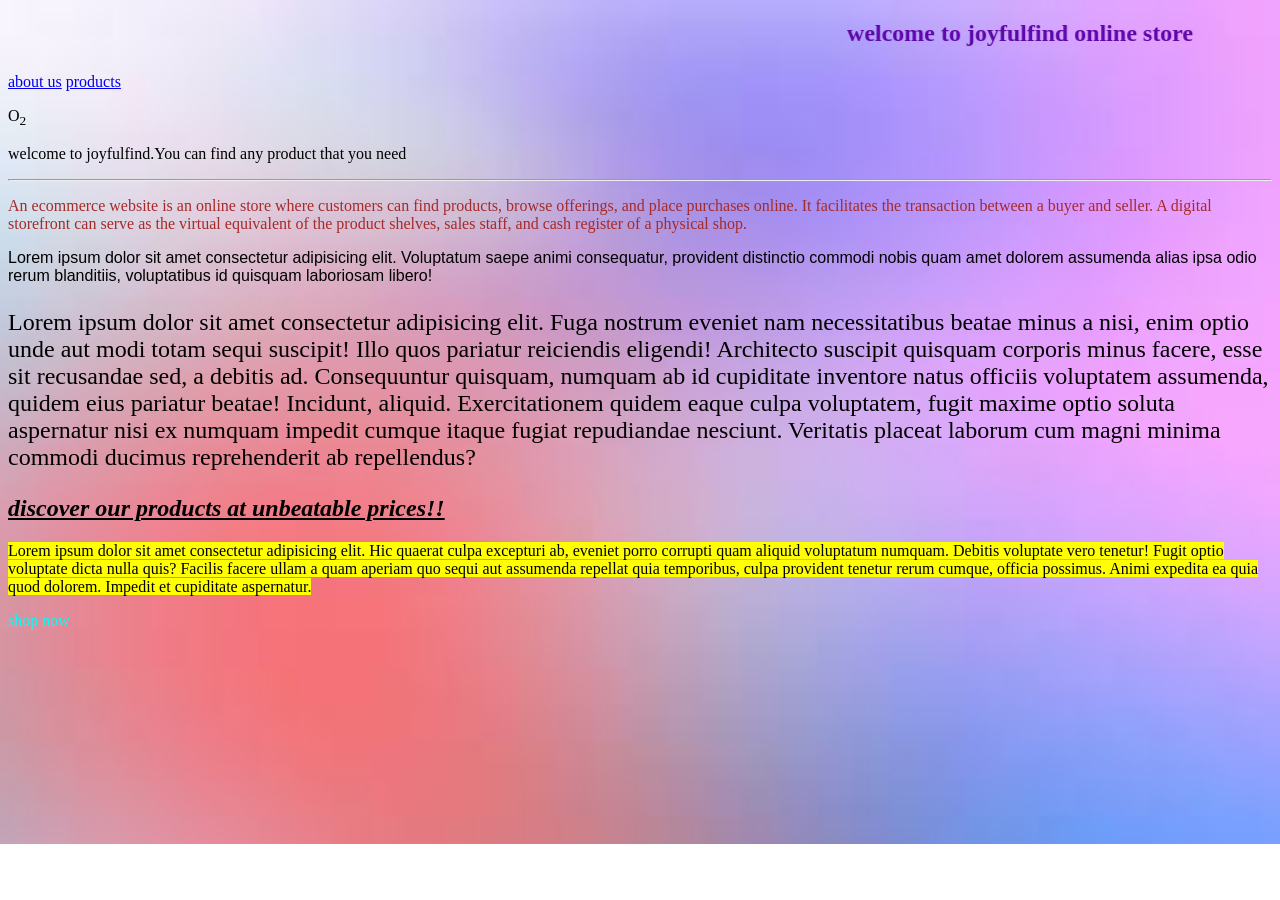
<file: index.html>
<!DOCTYPE html>
<html lang="en">
<head>
    <meta charset="UTF-8">
    <meta name="viewport" content="width=device-width, initial-scale=1.0">
    

    <!---favicon--->
    <link rel="icon" href="assets/home.png">
    <title>shopify homepage</title>

    <style>
        body{
            background-image: url(assets/bkg.png);
            background-repeat: no-repeat;
            background-size: cover;
        }

    </style>
</head>
<body >
    <h2 style="color: rgb(94, 7, 169);"><marquee behavior="alternate" direction=left>welcome to joyfulfind online store</marquee></h2>
    <a href="about.html">about us</a>
    <a href="products.html">products</a>
    <P>O<sub>2</sub></P>
    <p style="font-style: inherit;"  style="color:rgb(189, 16, 16)">welcome to joyfulfind.You can find any product that you need</p>
    <hr>
    <p style="color: brown;" style="font-style: italic;">An ecommerce website is an online store where customers can find products, browse offerings, and place purchases online. It facilitates the transaction between a buyer and seller. A digital storefront can serve as the virtual equivalent of the product shelves, sales staff, and cash register of a physical shop.</p>
    <p style="font-family: Verdana, Geneva, Tahoma, sans-serif;">Lorem ipsum dolor sit amet consectetur adipisicing elit. Voluptatum saepe animi consequatur, provident distinctio commodi nobis quam amet dolorem assumenda alias ipsa odio rerum blanditiis, voluptatibus id quisquam laboriosam libero!</p>
    <p style="font-size: x-large;">Lorem ipsum dolor sit amet consectetur adipisicing elit. Fuga nostrum eveniet nam necessitatibus beatae minus a nisi, enim optio unde aut modi totam sequi suscipit! Illo quos pariatur reiciendis eligendi!
    Architecto suscipit quisquam corporis minus facere, esse sit recusandae sed, a debitis ad. Consequuntur quisquam, numquam ab id cupiditate inventore natus officiis voluptatem assumenda, quidem eius pariatur beatae! Incidunt, aliquid.
    Exercitationem quidem eaque culpa voluptatem, fugit maxime optio soluta aspernatur nisi ex numquam impedit cumque itaque fugiat repudiandae nesciunt. Veritatis placeat laborum cum magni minima commodi ducimus reprehenderit ab repellendus?</p>
    <h2><u> <i>discover our products at unbeatable prices!!</i></u></h2>
    <p><mark>Lorem ipsum dolor sit amet consectetur adipisicing elit. Hic quaerat culpa excepturi ab, eveniet porro corrupti quam aliquid voluptatum numquam. Debitis voluptate vero tenetur! Fugit optio voluptate dicta nulla quis?
    Facilis facere ullam a quam aperiam quo sequi aut assumenda repellat quia temporibus, culpa provident tenetur rerum cumque, officia possimus. Animi expedita ea quia quod dolorem. Impedit et cupiditate aspernatur.</mark></p>
    <buttonm style="color: aqua;">shop now</button>
</body>
</html>
</file>
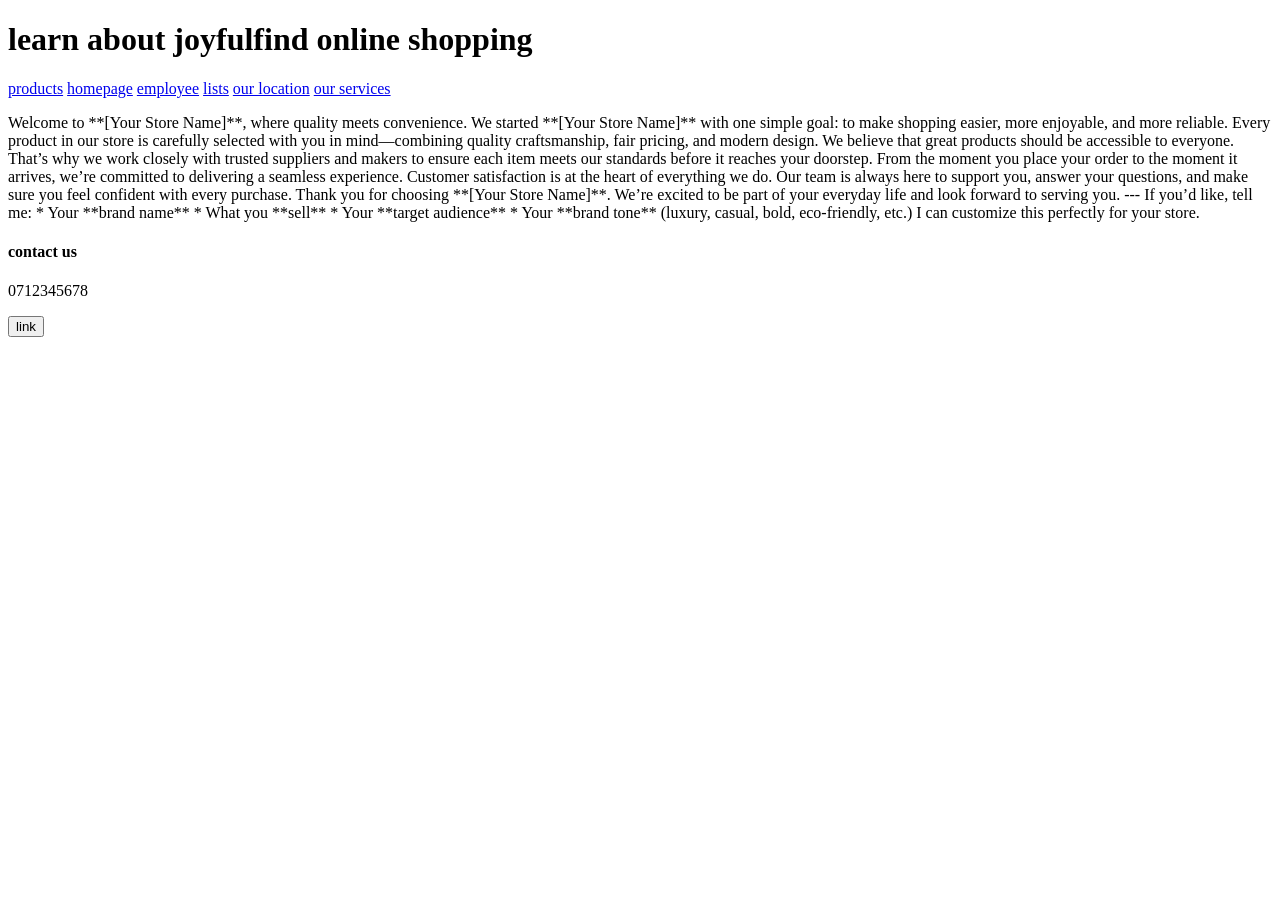
<file: about.html>
<!DOCTYPE html>
<html lang="en">
<head>
    <meta charset="UTF-8">
    <meta name="viewport" content="width=device-width, initial-scale=1.0">
    <!----favicon--->
    <link rel="icon" href="assets/about.png">
    <title>about</title>
</head>
<body>
    <h1>learn about joyfulfind online shopping</h1>
    <a href="products.html">products</a>
    <a href="index.html">homepage</a>
    <a href="employee.html">employee</a>
    <a href="lists.html">lists</a>
    <a href="location.html">our location</a>
    <a href="services.html">our services</a>
    <p>
Welcome to **[Your Store Name]**, where quality meets convenience.

We started **[Your Store Name]** with one simple goal: to make shopping easier, more enjoyable, and more reliable. Every product in our store is carefully selected with you in mind—combining quality craftsmanship, fair pricing, and modern design.

We believe that great products should be accessible to everyone. That’s why we work closely with trusted suppliers and makers to ensure each item meets our standards before it reaches your doorstep. From the moment you place your order to the moment it arrives, we’re committed to delivering a seamless experience.

Customer satisfaction is at the heart of everything we do. Our team is always here to support you, answer your questions, and make sure you feel confident with every purchase.

Thank you for choosing **[Your Store Name]**. We’re excited to be part of your everyday life and look forward to serving you.

---

If you’d like, tell me:

* Your **brand name**
* What you **sell**
* Your **target audience**
* Your **brand tone** (luxury, casual, bold, eco-friendly, etc.)

I can customize this perfectly for your store.
</p>
    <h4>contact us</h4>
    <p>0712345678</p>
    <button>link</button>
</body>
</html>
</file>
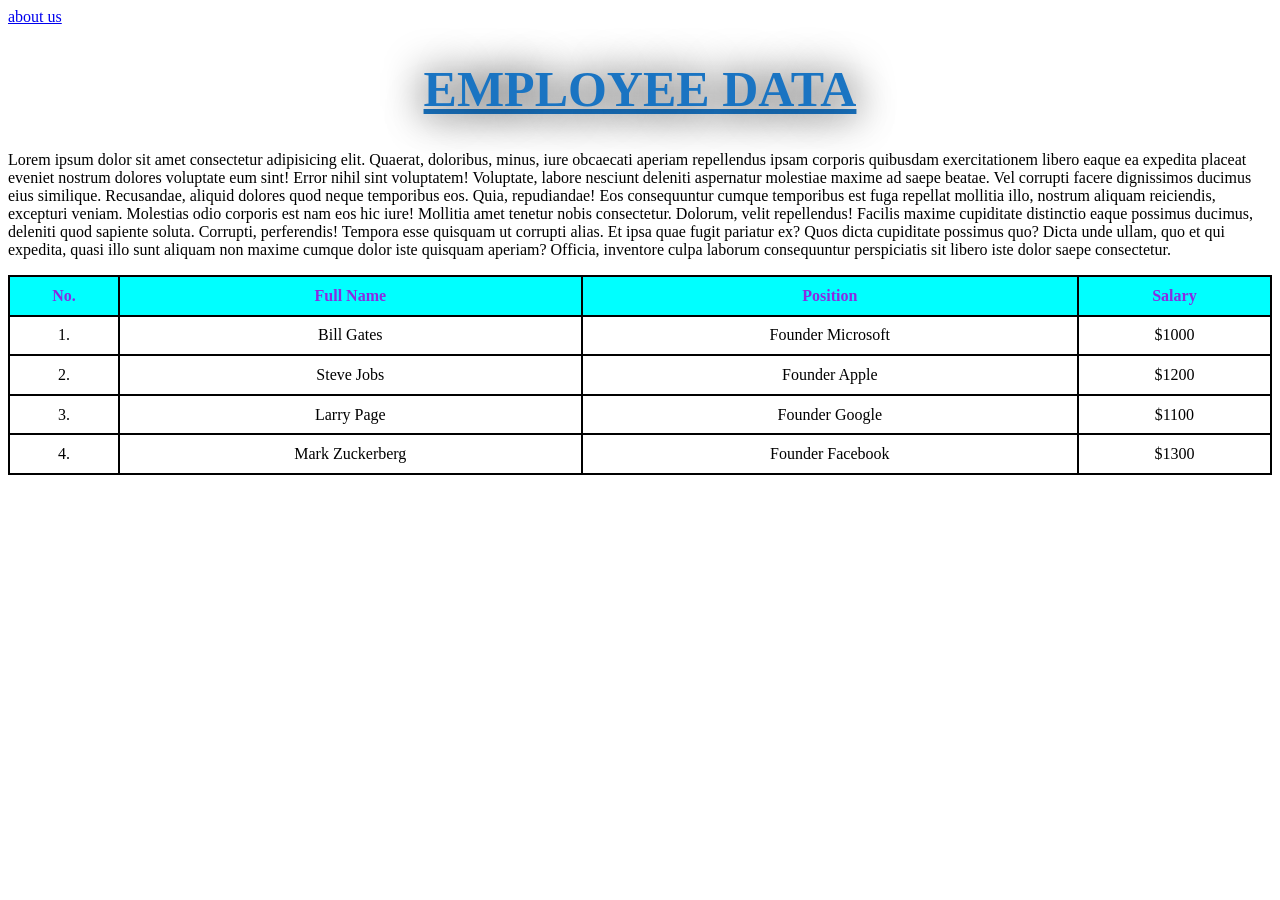
<file: employee.html>
<!DOCTYPE html>
<html lang="en">
<head>
    <meta charset="UTF-8">
    <meta name="viewport" content="width=device-width, initial-scale=1.0">
    <!----flavicon---->
    <link rel="icon" href="assets/employee.png">
    <title>employee page-joyfulfind</title>
    <style>
h1{
    text-align: center;
    color: rgb(26, 116, 194);
    font-size: 50px;
    text-shadow: 0 0 40px rgb(1, 0, 0);
}
table,td,th{
    border: 2px solid black;
    border-collapse:collapse ;
}
table{
width: 100%;
height: 200px; ;
}
td{
    text-align: center;
}


    </style>
</head>
<body>
    <a href="about.html">about us</a>
    <h1><U>EMPLOYEE DATA</U></h1>
    <p>Lorem ipsum dolor sit amet consectetur adipisicing elit. Quaerat, doloribus, minus, iure obcaecati aperiam repellendus ipsam corporis quibusdam exercitationem libero eaque ea expedita placeat eveniet nostrum dolores voluptate eum sint!
    Error nihil sint voluptatem! Voluptate, labore nesciunt deleniti aspernatur molestiae maxime ad saepe beatae. Vel corrupti facere dignissimos ducimus eius similique. Recusandae, aliquid dolores quod neque temporibus eos. Quia, repudiandae!
    Eos consequuntur cumque temporibus est fuga repellat mollitia illo, nostrum aliquam reiciendis, excepturi veniam. Molestias odio corporis est nam eos hic iure! Mollitia amet tenetur nobis consectetur. Dolorum, velit repellendus!
    Facilis maxime cupiditate distinctio eaque possimus ducimus, deleniti quod sapiente soluta. Corrupti, perferendis! Tempora esse quisquam ut corrupti alias. Et ipsa quae fugit pariatur ex? Quos dicta cupiditate possimus quo?
    Dicta unde ullam, quo et qui expedita, quasi illo sunt aliquam non maxime cumque dolor iste quisquam aperiam? Officia, inventore culpa laborum consequuntur perspiciatis sit libero iste dolor saepe consectetur.</p>

    <table>
        <tr style="background-color: aqua;color: blueviolet;">
            <th>No.</th>
            <th>Full Name</th>
            <th>Position</th>
            <th>Salary</th>
        </tr>
        <tr>
            <td>1.</td>
            <td>Bill Gates</td>
            <td>Founder Microsoft</td>
            <td>$1000</td>
        </tr>
        <tr>
            <td>2.</td>
            <td>Steve Jobs</td>
            <td>Founder Apple</td>
            <td>$1200</td>
        </tr>
        <tr>
            <td>3.</td>
            <td>Larry Page</td>
            <td>Founder Google</td>
            <td>$1100</td>
        </tr>
        <tr>
            <td>4.</td>
            <td>Mark Zuckerberg</td>
            <td>Founder Facebook</td>
            <td>$1300</td>
        </tr>




    </table>
</body>
</html>
</file>
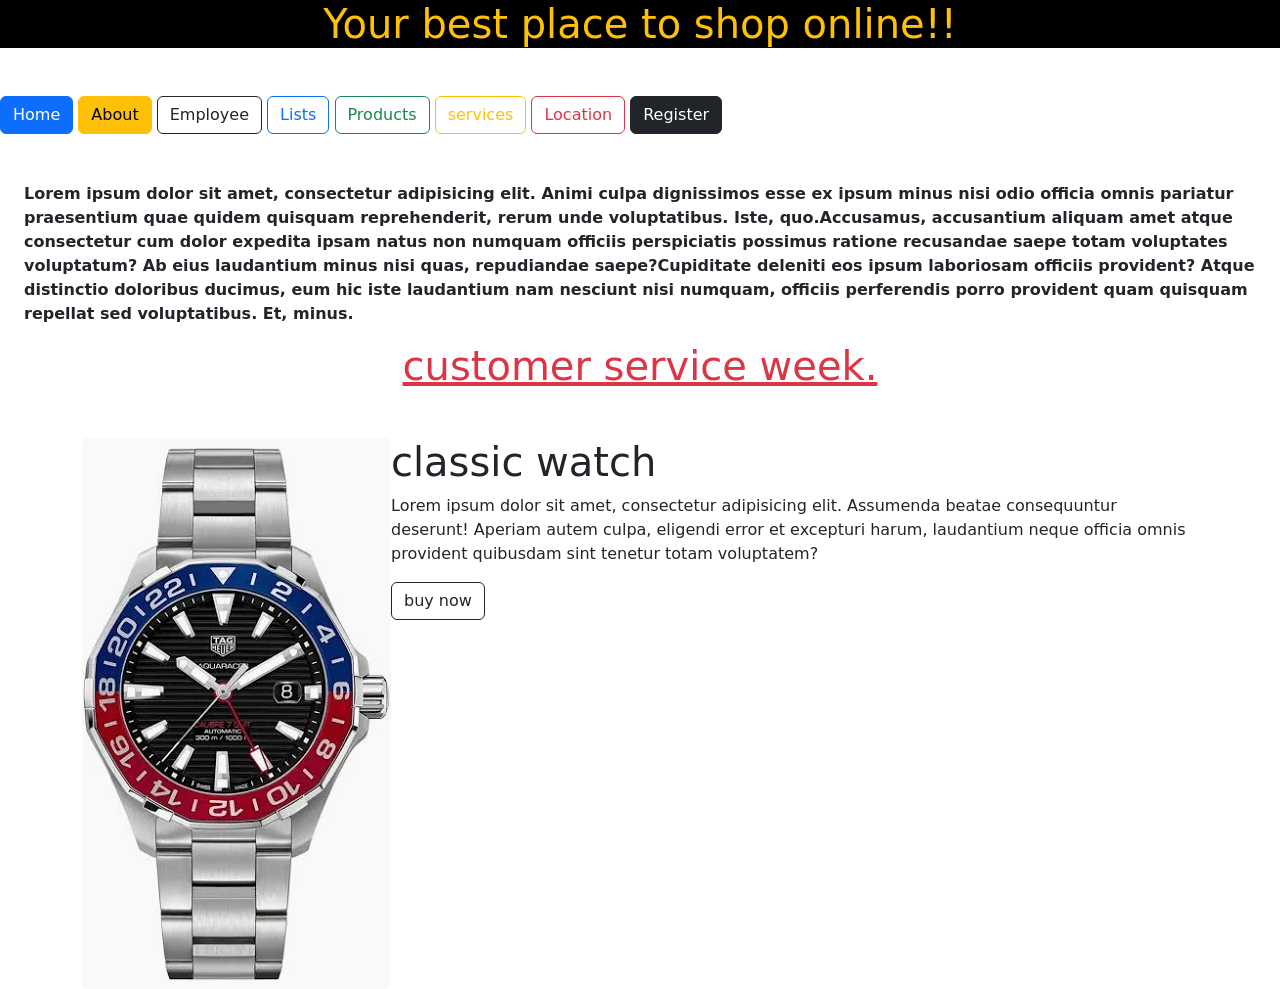
<file: info.html>
<!DOCTYPE html>
<html lang="en">
<head>
    <meta charset="UTF-8">
    <title>information page</title>
    <link rel="icon" href="assets/home.png">
    <link rel="stylesheet" href="bootstrap/css/bootstrap.min.css">
    <script src="bootstrap/js/bootstrap.min.js"></script>
</head>
<body>
<h1 class="text-warning bg-black text-center mb-5">Your best place to shop online!!</h1>
<button class="btn btn-primary">Home</button>
<button class="btn btn-warning">About</button>
<button class="btn btn-outline-dark">Employee</button>
<button class="btn btn-outline-primary">Lists</button>
<button class="btn btn-outline-success">Products</button>
<button class="btn btn-outline-warning">services</button>
<button class="btn btn-outline-danger">Location</button>
<button class="btn btn-dark">Register</button>

<p class="fw-bold mt-5 ms-4 me-3"><span>Lorem ipsum dolor sit amet, consectetur adipisicing elit. Animi culpa dignissimos esse ex ipsum minus nisi odio officia omnis pariatur praesentium quae quidem quisquam reprehenderit, rerum unde voluptatibus. Iste, quo.</span><span>Accusamus, accusantium aliquam amet atque consectetur cum dolor expedita ipsam natus non numquam officiis perspiciatis possimus ratione recusandae saepe totam voluptates voluptatum? Ab eius laudantium minus nisi quas, repudiandae saepe?</span><span>Cupiditate deleniti eos ipsum laboriosam officiis provident? Atque distinctio doloribus ducimus, eum hic iste laudantium nam nesciunt nisi numquam, officiis perferendis porro provident quam quisquam repellat sed voluptatibus. Et, minus.</span></p>

<h1 class="text-center text-danger text-decoration-underline">customer service week.</h1>

<div class="d-flex mt-5 container">
    <div>
    <img src="assets/shopping%20(1).webp" class="rounded">
    </div>
    <div>
        <h1>classic watch</h1>
        <p>Lorem ipsum dolor sit amet, consectetur adipisicing elit. Assumenda beatae consequuntur deserunt! Aperiam autem culpa, eligendi error et excepturi harum, laudantium neque officia omnis provident quibusdam sint tenetur totam voluptatem?</p>
        <button class="btn btn-outline-dark">buy now</button>
    </div>

</div>

</body>
</html>
</file>
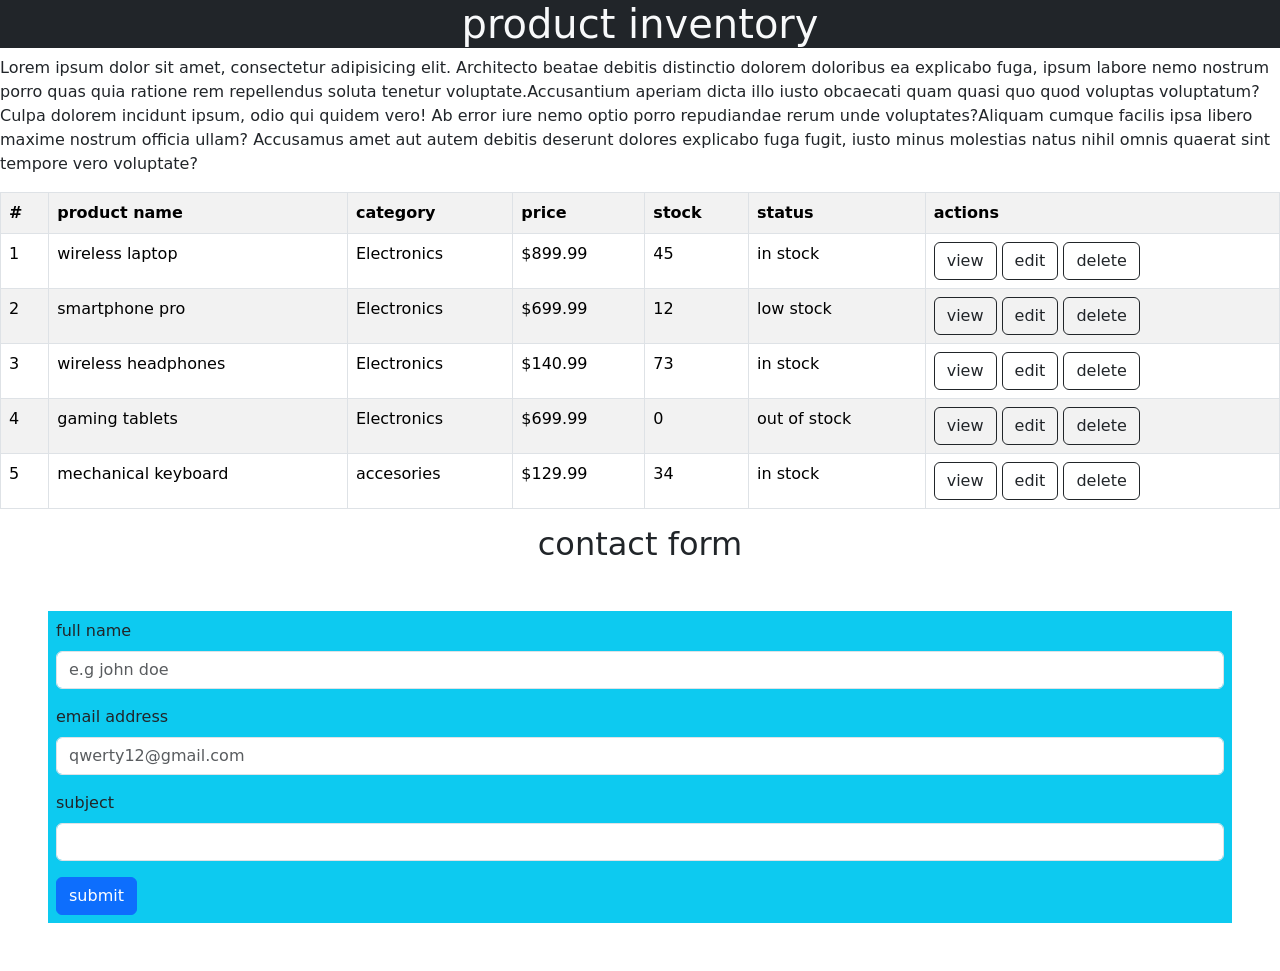
<file: inventory.html>
<!doctype html>
<html lang="en">
<head>
    <meta charset="UTF-8">
    <meta name="viewport"
          content="width=device-width, user-scalable=no, initial-scale=1.0, maximum-scale=1.0, minimum-scale=1.0">
    <meta http-equiv="X-UA-Compatible" content="ie=edge">
    <title>products inventory</title>
    <link rel="stylesheet" href="bootstrap/css/bootstrap.min.css">
    <script src="bootstrap/js/bootstrap.min.js"></script>
</head>
<body>
<h1 class="bg-dark text-center text-light">product inventory</h1>
<p><span>Lorem ipsum dolor sit amet, consectetur adipisicing elit. Architecto beatae debitis distinctio dolorem doloribus ea explicabo fuga, ipsum labore nemo nostrum porro quas quia ratione rem repellendus soluta tenetur voluptate.</span><span>Accusantium aperiam dicta illo iusto obcaecati quam quasi quo quod voluptas voluptatum? Culpa dolorem incidunt ipsum, odio qui quidem vero! Ab error iure nemo optio porro repudiandae rerum unde voluptates?</span><span>Aliquam cumque facilis ipsa libero maxime nostrum officia ullam? Accusamus amet aut autem debitis deserunt dolores explicabo fuga fugit, iusto minus molestias natus nihil omnis quaerat sint tempore vero voluptate?</span></p>
<!----table---->
<table class="table table-bordered table-hover table-striped ">
    <tr>
        <th>#</th>
        <th>product name</th>
        <th>category</th>
        <th>price</th>
        <th>stock</th>
        <th>status</th>
        <th>actions</th>
    </tr>
    <tr>
        <td>1</td>
        <td>wireless laptop</td>
        <td>Electronics</td>
        <td>$899.99</td>
        <td>45</td>
        <td>in stock</td>
        <td>
            <a href="" class="btn btn-outline-dark">view</a>
            <a href="" class="btn btn-outline-dark">edit</a>
            <a href="" class="btn btn-outline-dark">delete</a>
        </td>
    </tr>
     <tr>
        <td>2</td>
        <td>smartphone pro</td>
        <td>Electronics</td>
        <td>$699.99</td>
        <td>12</td>
        <td>low stock</td>
        <td>
            <a href="" class="btn btn-outline-dark">view</a>
            <a href="" class="btn btn-outline-dark">edit</a>
            <a href="" class="btn btn-outline-dark">delete</a>
        </td>
    </tr>
     <tr>
        <td>3</td>
        <td>wireless headphones</td>
        <td>Electronics</td>
        <td>$140.99</td>
        <td>73</td>
        <td>in stock</td>
        <td>
            <a href="" class="btn btn-outline-dark">view</a>
            <a href="" class="btn btn-outline-dark">edit</a>
            <a href="" class="btn btn-outline-dark">delete</a>
        </td>
    </tr>
     <tr>
        <td>4</td>
        <td>gaming tablets</td>
        <td>Electronics</td>
        <td>$699.99</td>
        <td>0</td>
        <td>out of stock</td>
        <td>
            <a href="" class="btn btn-outline-dark">view</a>
            <a href="" class="btn btn-outline-dark">edit</a>
            <a href="" class="btn btn-outline-dark">delete</a>
        </td>
    </tr>
     <tr>
        <td>5</td>
        <td>mechanical keyboard</td>
        <td>accesories</td>
        <td>$129.99</td>
        <td>34</td>
        <td>in stock</td>
        <td>
            <a href="" class="btn btn-outline-dark">view</a>
            <a href="" class="btn btn-outline-dark">edit</a>
            <a href="" class="btn btn-outline-dark">delete</a>
        </td>
    </tr>
</table>


<!----contact--->
<h2 class="text-center">contact form</h2>

<form action="" class="m-5 bg-info p-2">

    <div class="mb-3">
        <label for="fname" class="form-label">full name</label>
        <input type="text" class="form-control" id="fname" placeholder="e.g john doe">

    </div>
     <div class="mb-3">
        <label for="email" class="form-label">email address</label>
        <input type="email" class="form-control" id="email" placeholder="qwerty12@gmail.com">

    </div>
     <div class="mb-3">
        <label for="subject" class="form-label">subject</label>
        <input type="text" class="form-control" id="subject">

    </div>
    <button class="btn btn-primary">submit</button>

</form>
</body>
</html>
</file>
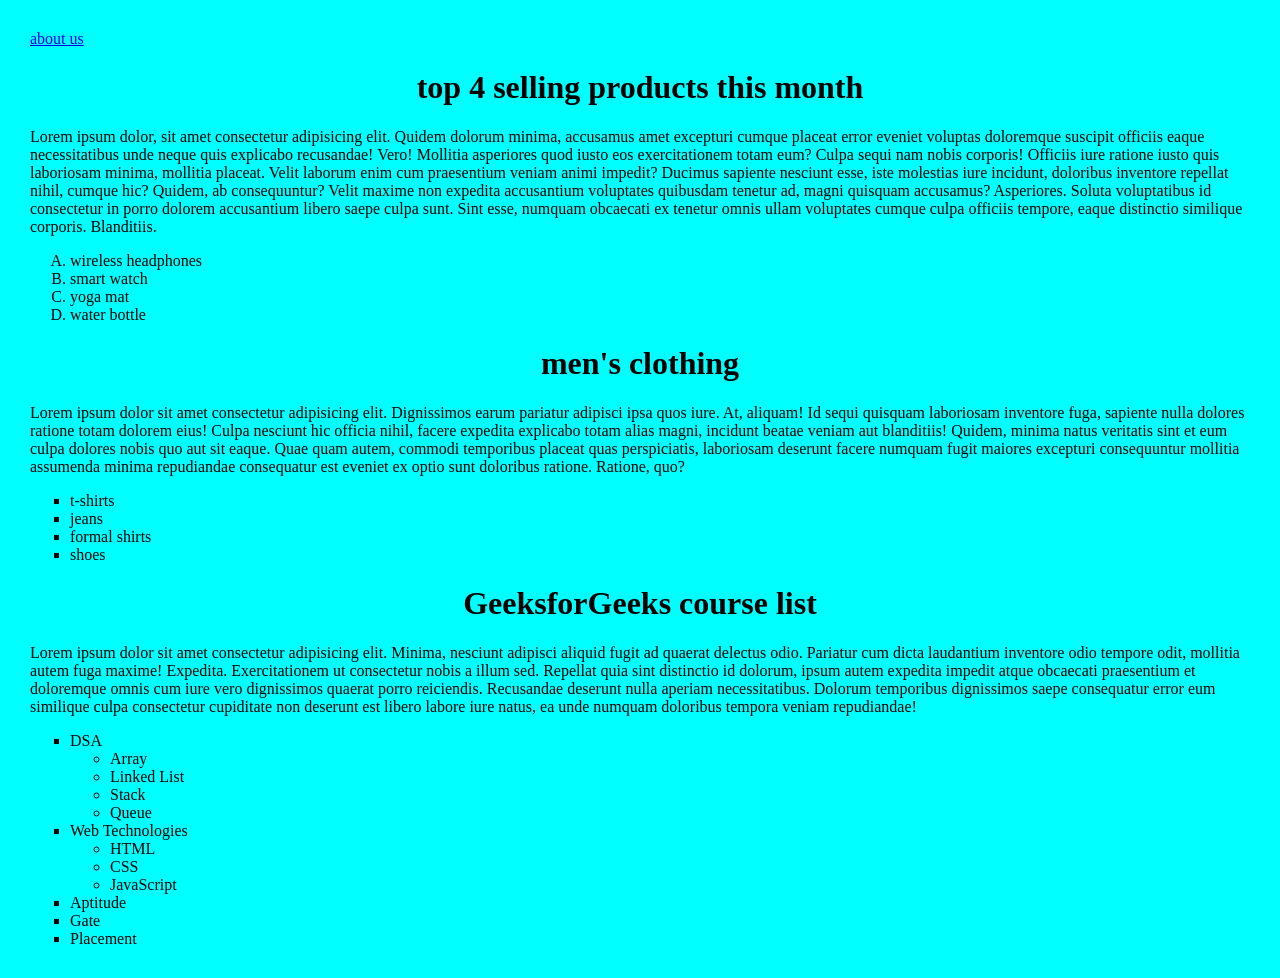
<file: lists.html>
<!DOCTYPE html>
<html lang="en">
<head>
    <meta charset="UTF-8">
    <meta name="viewport" content="width=device-width, initial-scale=1.0">
    <link rel="icon" href="assets/4394562.png">
    <title>lists Page</title>
    <link rel="stylesheet" href="css/lists.css">
</head>
<body>
    <a href="about.html">about us</a>
<!----ordered lists--->
<h1>top 4 selling products this month</h1>
<p>Lorem ipsum dolor, sit amet consectetur adipisicing elit. Quidem dolorum minima, accusamus amet excepturi cumque placeat error eveniet voluptas doloremque suscipit officiis eaque necessitatibus unde neque quis explicabo recusandae! Vero!
Mollitia asperiores quod iusto eos exercitationem totam eum? Culpa sequi nam nobis corporis! Officiis iure ratione iusto quis laboriosam minima, mollitia placeat. Velit laborum enim cum praesentium veniam animi impedit?
Ducimus sapiente nesciunt esse, iste molestias iure incidunt, doloribus inventore repellat nihil, cumque hic? Quidem, ab consequuntur? Velit maxime non expedita accusantium voluptates quibusdam tenetur ad, magni quisquam accusamus? Asperiores.
Soluta voluptatibus id consectetur in porro dolorem accusantium libero saepe culpa sunt. Sint esse, numquam obcaecati ex tenetur omnis ullam voluptates cumque culpa officiis tempore, eaque distinctio similique corporis. Blanditiis.</p>
<ol type="A">
<li>wireless headphones</li>
<li>smart watch</li>
<li>yoga mat</li>
<li>water bottle</li>
</ol>
<!-----unordered lists-->
<h1>men's clothing</h1>
<p>Lorem ipsum dolor sit amet consectetur adipisicing elit. Dignissimos earum pariatur adipisci ipsa quos iure. At, aliquam! Id sequi quisquam laboriosam inventore fuga, sapiente nulla dolores ratione totam dolorem eius!
Culpa nesciunt hic officia nihil, facere expedita explicabo totam alias magni, incidunt beatae veniam aut blanditiis! Quidem, minima natus veritatis sint et eum culpa dolores nobis quo aut sit eaque.
Quae quam autem, commodi temporibus placeat quas perspiciatis, laboriosam deserunt facere numquam fugit maiores excepturi consequuntur mollitia assumenda minima repudiandae consequatur est eveniet ex optio sunt doloribus ratione. Ratione, quo?</p>

<ul style="list-style-type: square;">
    <li>t-shirts</li>
    <li>jeans</li>
    <li>formal shirts</li>
    <li>shoes</li>
</ul>
<!----nested list-->
<h1>GeeksforGeeks course list</h1>
<p>Lorem ipsum dolor sit amet consectetur adipisicing elit. Minima, nesciunt adipisci aliquid fugit ad quaerat delectus odio. Pariatur cum dicta laudantium inventore odio tempore odit, mollitia autem fuga maxime! Expedita.
Exercitationem ut consectetur nobis a illum sed. Repellat quia sint distinctio id dolorum, ipsum autem expedita impedit atque obcaecati praesentium et doloremque omnis cum iure vero dignissimos quaerat porro reiciendis.
Recusandae deserunt nulla aperiam necessitatibus. Dolorum temporibus dignissimos saepe consequatur error eum similique culpa consectetur cupiditate non deserunt est libero labore iure natus, ea unde numquam doloribus tempora veniam repudiandae!</p>
<ul style="list-style-type: square;">
<li>DSA 
    <ul>
        <li>Array</li>
        <li>Linked List</li>
        <li>Stack</li>
        <li>Queue</li>
    </ul>
</li>
<li>Web Technologies 
    <ul>
        <li>HTML</li>
        <li>CSS</li>
        <li>JavaScript</li>
    </ul>

</li>
<li>Aptitude</li>
<li>Gate</li>
<li>Placement</li>
</ul>


    
</body>
</html>
</file>
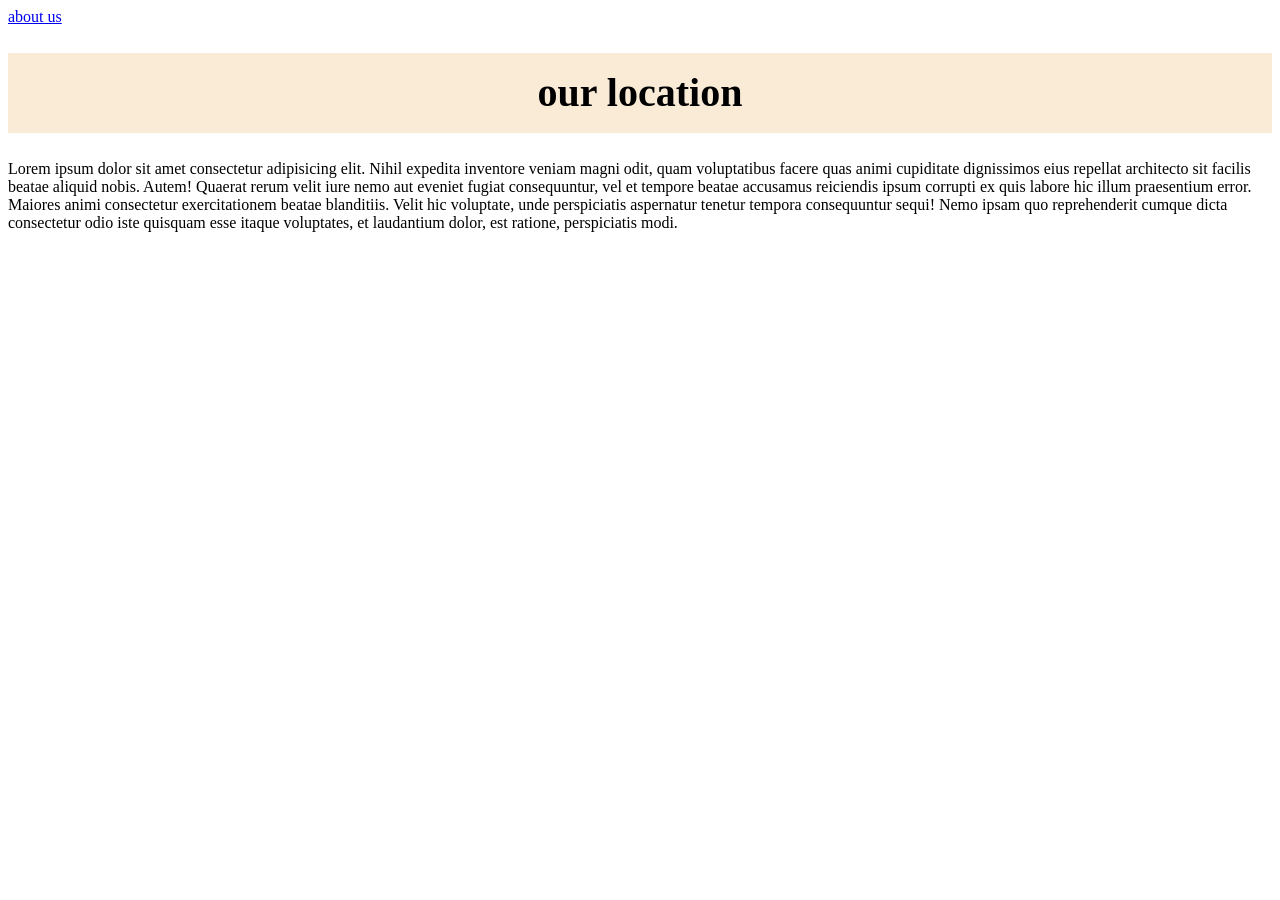
<file: location.html>
<!DOCTYPE html>
<html lang="en">
<head>
    <meta charset="UTF-8">
    <meta name="viewport" content="width=device-width, initial-scale=1.0">
    <title>location page-joyfulfind</title>
    <link rel="icon" href="assets/location.png">

    <style>
        h1{
             text-align: center;
             background-color: antiquewhite;
             color: black;
             line-height: 80px;
             font-size: 40px;

        }



    </style>
</head>
<body>
    <a href="about.html">about us</a>
    <h1>our location</h1>
    <p>Lorem ipsum dolor sit amet consectetur adipisicing elit. Nihil expedita inventore veniam magni odit, quam voluptatibus facere quas animi cupiditate dignissimos eius repellat architecto sit facilis beatae aliquid nobis. Autem!
    Quaerat rerum velit iure nemo aut eveniet fugiat consequuntur, vel et tempore beatae accusamus reiciendis ipsum corrupti ex quis labore hic illum praesentium error. Maiores animi consectetur exercitationem beatae blanditiis.
    Velit hic voluptate, unde perspiciatis aspernatur tenetur tempora consequuntur sequi! Nemo ipsam quo reprehenderit cumque dicta consectetur odio iste quisquam esse itaque voluptates, et laudantium dolor, est ratione, perspiciatis modi.</p>
    <iframe src="https://www.google.com/maps/embed?pb=!1m18!1m12!1m3!1d4607.340435040388!2d36.7979759806835!3d-1.2646398457420664!2m3!1f0!2f0!3f0!3m2!1i1024!2i768!4f13.1!3m3!1m2!1s0x182f1791a3266197%3A0x1b878049a1937f81!2sKipro%20Centre!5e0!3m2!1ssw!2ske!4v1768458138952!5m2!1ssw!2ske" width="100%" height="450" style="border:0;" allowfullscreen="" loading="lazy" referrerpolicy="no-referrer-when-downgrade"></iframe>
</body>
</html>
</file>
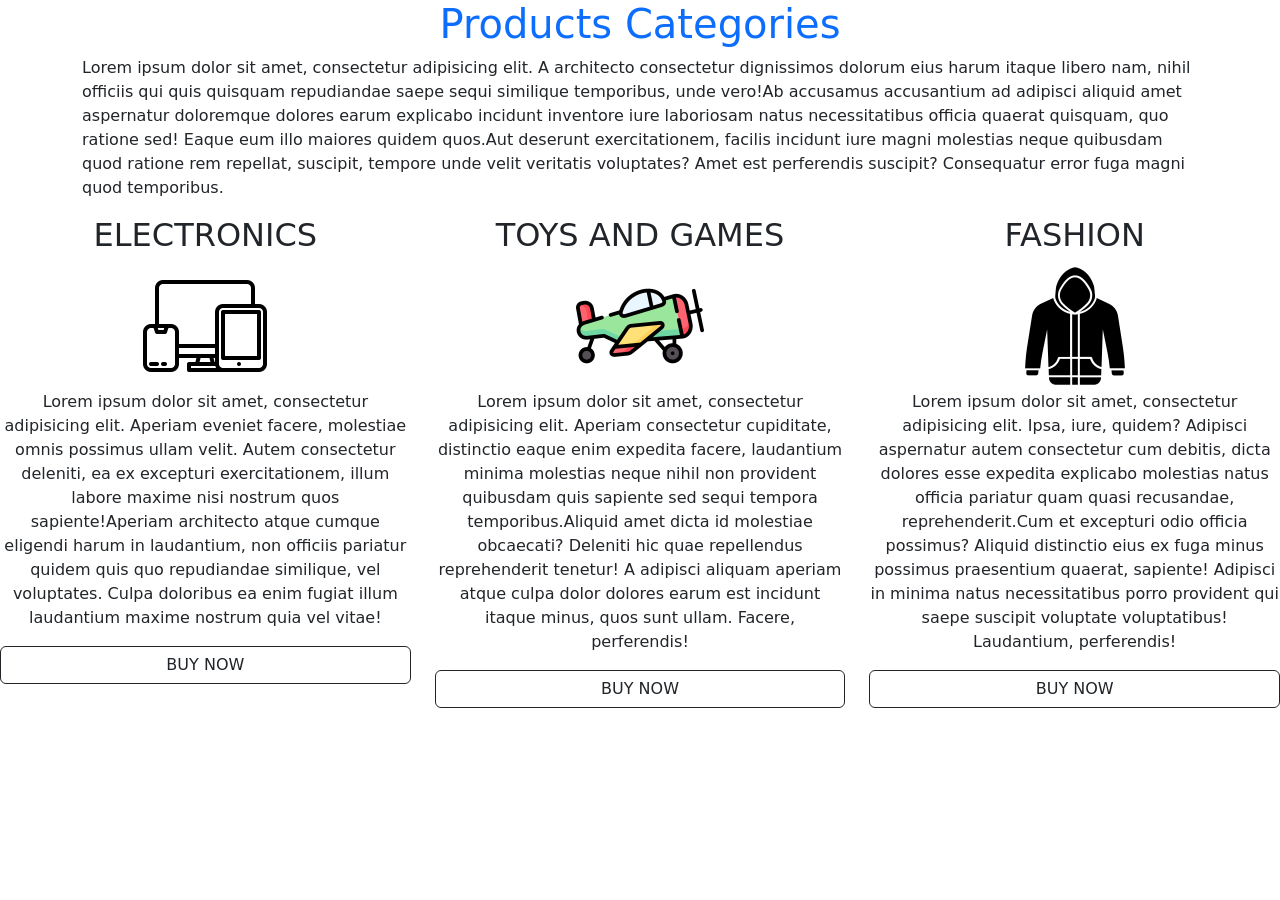
<file: others.html>
<!doctype html>
<html lang="en">
<head>
    <meta charset="UTF-8">
    <meta name="viewport"
          content="width=device-width, user-scalable=no, initial-scale=1.0, maximum-scale=1.0, minimum-scale=1.0">
    <meta http-equiv="X-UA-Compatible" content="ie=edge">
    <title>others</title>
    <link rel="stylesheet" href="bootstrap/css/bootstrap.min.css">
    <script src="bootstrap/js/bootstrap.min.js"></script>
</head>
<body>
<h1 class="text-center text-primary">Products Categories</h1>
<p class="container"><span>Lorem ipsum dolor sit amet, consectetur adipisicing elit. A architecto consectetur dignissimos dolorum eius harum itaque libero nam, nihil officiis qui quis quisquam repudiandae saepe sequi similique temporibus, unde vero!</span><span>Ab accusamus accusantium ad adipisci aliquid amet aspernatur doloremque dolores earum explicabo incidunt inventore iure laboriosam natus necessitatibus officia quaerat quisquam, quo ratione sed! Eaque eum illo maiores quidem quos.</span><span>Aut deserunt exercitationem, facilis incidunt iure magni molestias neque quibusdam quod ratione rem repellat, suscipit, tempore unde velit veritatis voluptates? Amet est perferendis suscipit? Consequatur error fuga magni quod temporibus.</span></p>
<!----bootstrap grid system-->
<div class="row">
    <div class="col text-center">
    <h2>ELECTRONICS</h2>
        <img src="assets/electronics.png" alt="">
        <p><span>Lorem ipsum dolor sit amet, consectetur adipisicing elit. Aperiam eveniet facere, molestiae omnis possimus ullam velit. Autem consectetur deleniti, ea ex excepturi exercitationem, illum labore maxime nisi nostrum quos sapiente!</span><span>Aperiam architecto atque cumque eligendi harum in laudantium, non officiis pariatur quidem quis quo repudiandae similique, vel voluptates. Culpa doloribus ea enim fugiat illum laudantium maxime nostrum quia vel vitae!</span></p>
        <a href="products.html " class="btn btn-outline-dark w-100"> BUY NOW</a>
    </div>
    <div class="col text-center">
        <h2>TOYS AND GAMES</h2>
        <img src="assets/toys%20and%20games.png" alt="">
        <p><span>Lorem ipsum dolor sit amet, consectetur adipisicing elit. Aperiam consectetur cupiditate, distinctio eaque enim expedita facere, laudantium minima molestias neque nihil non provident quibusdam quis sapiente sed sequi tempora temporibus.</span><span>Aliquid amet dicta id molestiae obcaecati? Deleniti hic quae repellendus reprehenderit tenetur! A adipisci aliquam aperiam atque culpa dolor dolores earum est incidunt itaque minus, quos sunt ullam. Facere, perferendis!</span></p>
        <a href="products.html" class="btn btn-outline-dark w-100">BUY NOW</a>
    </div>
    <div class="col text-center">
        <h2>FASHION</h2>
        <img src="assets/fashion.png" alt="">
        <p><span>Lorem ipsum dolor sit amet, consectetur adipisicing elit. Ipsa, iure, quidem? Adipisci aspernatur autem consectetur cum debitis, dicta dolores esse expedita explicabo molestias natus officia pariatur quam quasi recusandae, reprehenderit.</span><span>Cum et excepturi odio officia possimus? Aliquid distinctio eius ex fuga minus possimus praesentium quaerat, sapiente! Adipisci in minima natus necessitatibus porro provident qui saepe suscipit voluptate voluptatibus! Laudantium, perferendis!</span></p>
        <a href="products.html" class="btn btn-outline-dark w-100">BUY NOW</a>
    </div>



</div>
</body>
</html>
</file>
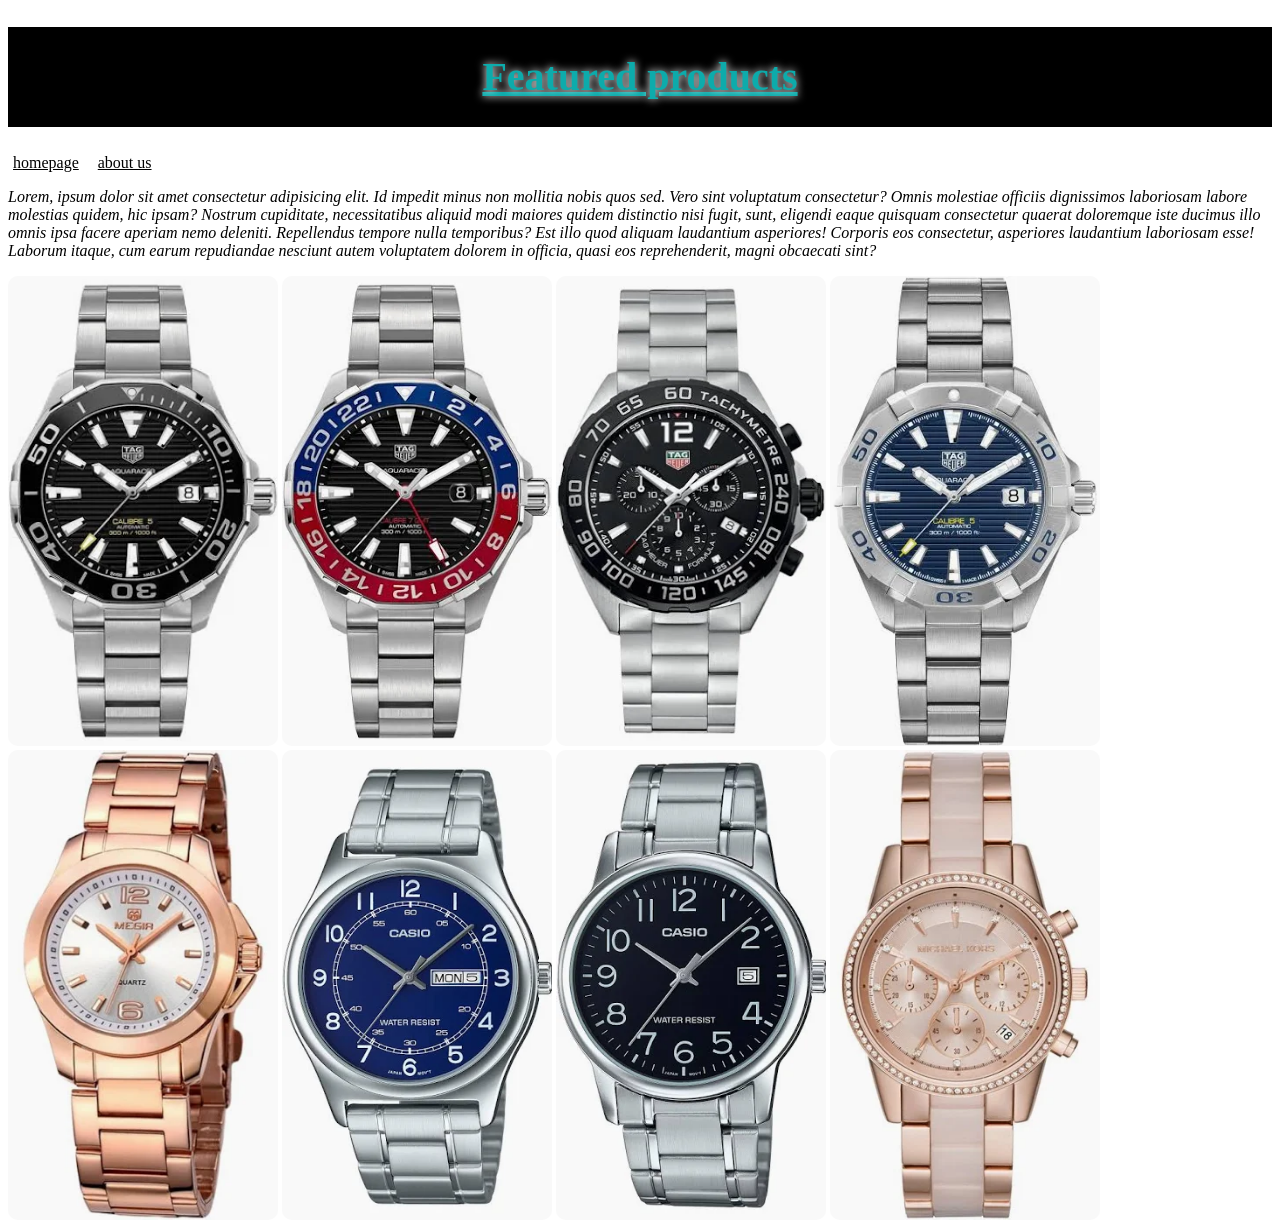
<file: products.html>
<!DOCTYPE html>
<html lang="en">
<head>
    <meta charset="UTF-8">
    <meta name="viewport" content="width=device-width, initial-scale=1.0">


    <!---favicon--->
    <link rel="icon" href="assets/product.png">
    <title>product page-joyfulfind</title>
    <link rel="stylesheet" href="css/products.css">
</head>
<body>
    <h1><u>Featured products</u></h1>
    <a href="index.html" target="_self">homepage</a>
    <a href="about.html" target="_self">about us</a>
    <p>Lorem, ipsum dolor sit amet consectetur adipisicing elit. Id impedit minus non mollitia nobis quos sed. Vero sint voluptatum consectetur? Omnis molestiae officiis dignissimos laboriosam labore molestias quidem, hic ipsam?
    Nostrum cupiditate, necessitatibus aliquid modi maiores quidem distinctio nisi fugit, sunt, eligendi eaque quisquam consectetur quaerat doloremque iste ducimus illo omnis ipsa facere aperiam nemo deleniti. Repellendus tempore nulla temporibus?
    Est illo quod aliquam laudantium asperiores! Corporis eos consectetur, asperiores laudantium laboriosam esse! Laborum itaque, cum earum repudiandae nesciunt autem voluptatem dolorem in officia, quasi eos reprehenderit, magni obcaecati sint?</p>

<img src="assets/download.webp" alt="">
<img src="assets/shopping (1).webp" alt="">
<img src="assets/shopping (3).webp" alt="">
<img src="assets/shopping (4).webp" alt="">
<img src="assets/shopping (5).webp" alt="">
<img src="assets/shopping (6).webp" alt="">
<img src="assets/shopping (7).webp" alt="">
<img src="assets/shopping.webp" alt="">







</body>
</html>
</file>
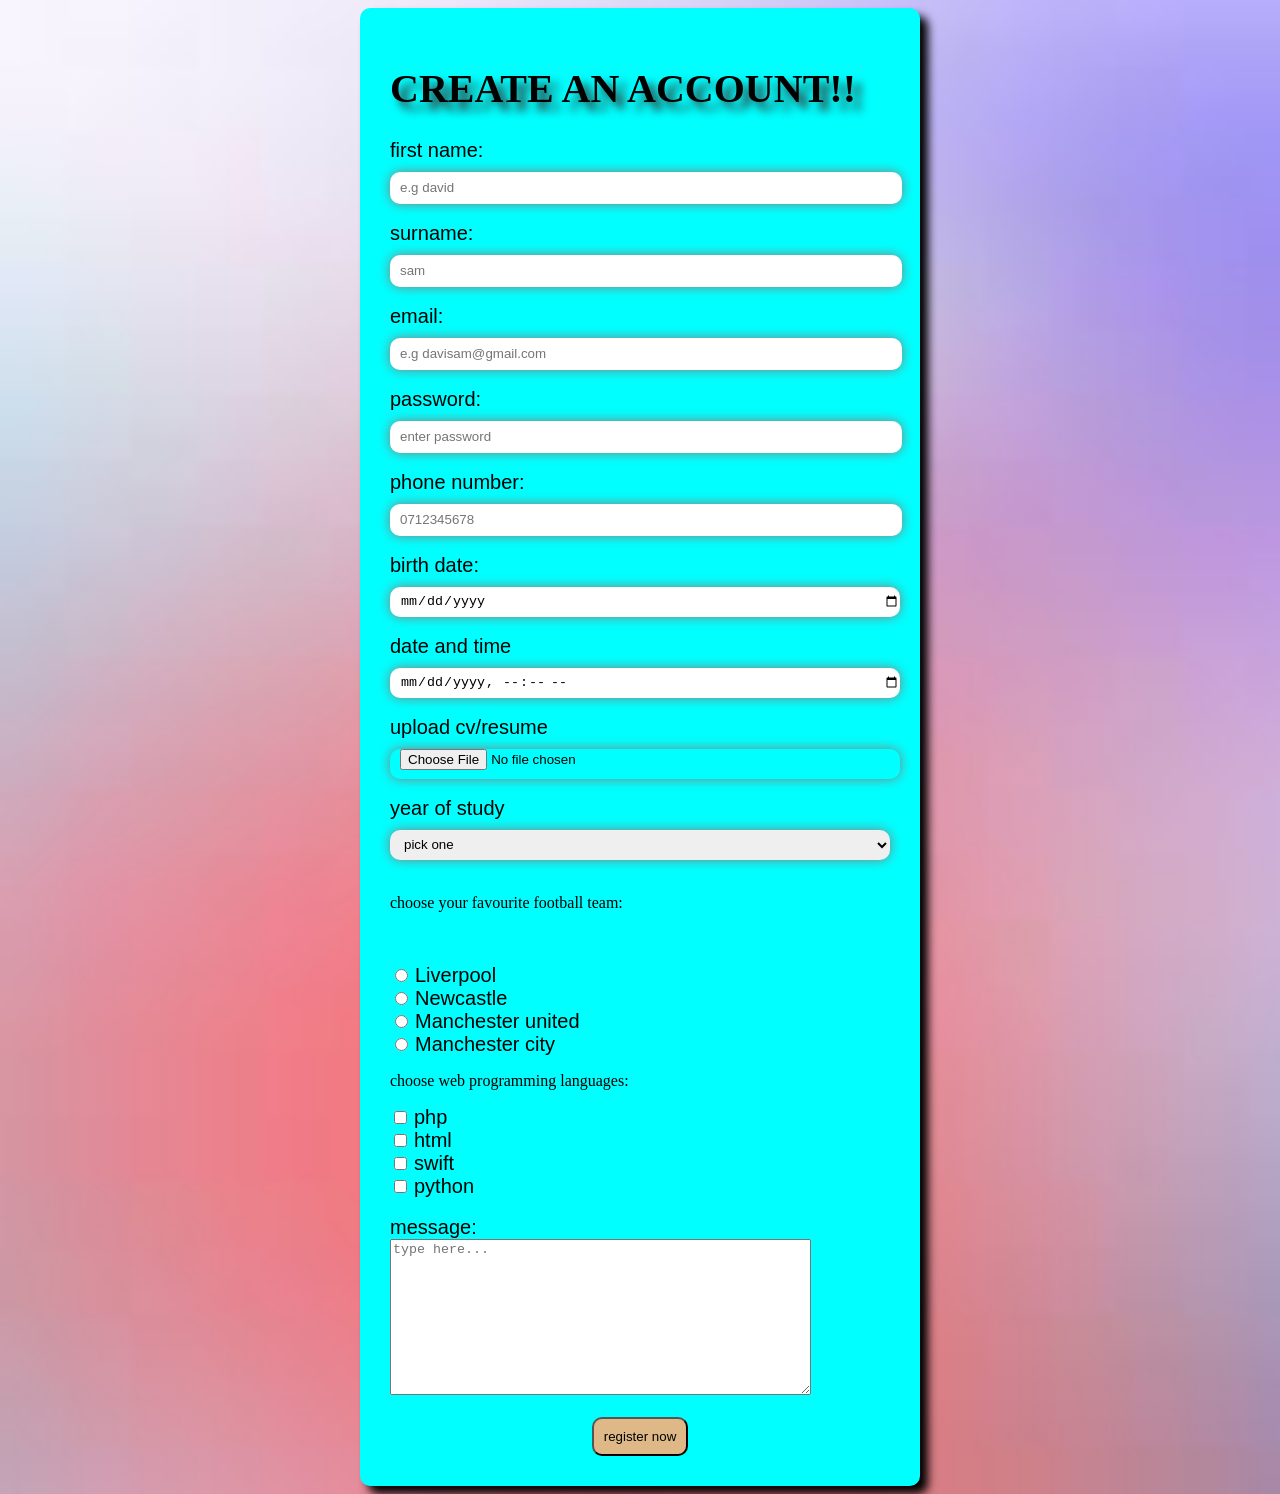
<file: register.html>
<!DOCTYPE html>
<html lang="en">
<head>
    <meta charset="UTF-8">
    <meta name="viewport" content="width=device-width, initial-scale=1.0">
    <title> registration</title>
    <link rel="stylesheet" href="css/register.css">
</head>
<body>
  
    <form action="">
          <h1>CREATE AN ACCOUNT!!</h1>
        <label for="firstname">first name:</label>
        <input type="text"  placeholder="e.g david" id="firstname" required><br><br>


        <label for="surname">surname:</label>
        <input type="text" placeholder="sam" id="surname" required><br><br>

        <label for="email">email:</label>
        <input type="email" placeholder="e.g davisam@gmail.com"  id="email"  required><br><br>


        <label for="password">password:</label>
        <input type="password" placeholder="enter password"   id="password"   required><br><br>


        <label for="phone number">phone number:</label>
        <input type="tel" placeholder="0712345678"  id="phone number"  required><br><br>


        <label for="year of birth">birth date:</label>
        <input type="date" id="year of birth" required><br><br>

        <label for="dt">date and time</label>
        <input type="datetime-local"  id="dt" required><br><br>

        <label for="file">upload cv/resume</label>
        <input type="file" id="file"  required><br><br>

        <label for="yos">year of study</label>
        <!----dropdown-->
        <select name="" id="">
            <option value="disable">pick one</option>
            <option value="">year 1</option>
            <option value="">year 2</option>
            <option value="">year 3</option>
            <option value="">year 4</option>

        </select><br><br>


        <p>choose your favourite football team:</p><br><br>


        <input type="radio"  id="Liverpool"  name="team">
        <label for="liverpool">Liverpool</label><br>

        <input type="radio"  id="Newcastle"  name="team">
        <label for="Newcastle">Newcastle</label><br>

        <input type="radio"  id="Manchester united"  name="team">
        <label for="man u">Manchester united</label><br>

        <input type="radio"  id="city"  name="team">
        <label for="manchester city">Manchester city</label><br>



        <p>choose web programming languages:</p>

        <input type="checkbox"  id="php" name="php">
        <label for="php">php</label><br> 
        <input type="checkbox"  id="html"  name="html">
        <label for="html">html</label><br>
        <input type="checkbox"  id="swift"  name="swift">
        <label for="swift">swift</label><br>
        <input type="checkbox"  id="python"  name="python">
        <label for="python">python</label><br><br>


        <label for="message">message:</label><br>
        <textarea name="" id=""  cols="50"  rows="10"  placeholder="type here..."></textarea>

        <br><br>

       <button  type="submit">register now</button>




    




    </form>
    
</body>
</html>
</file>
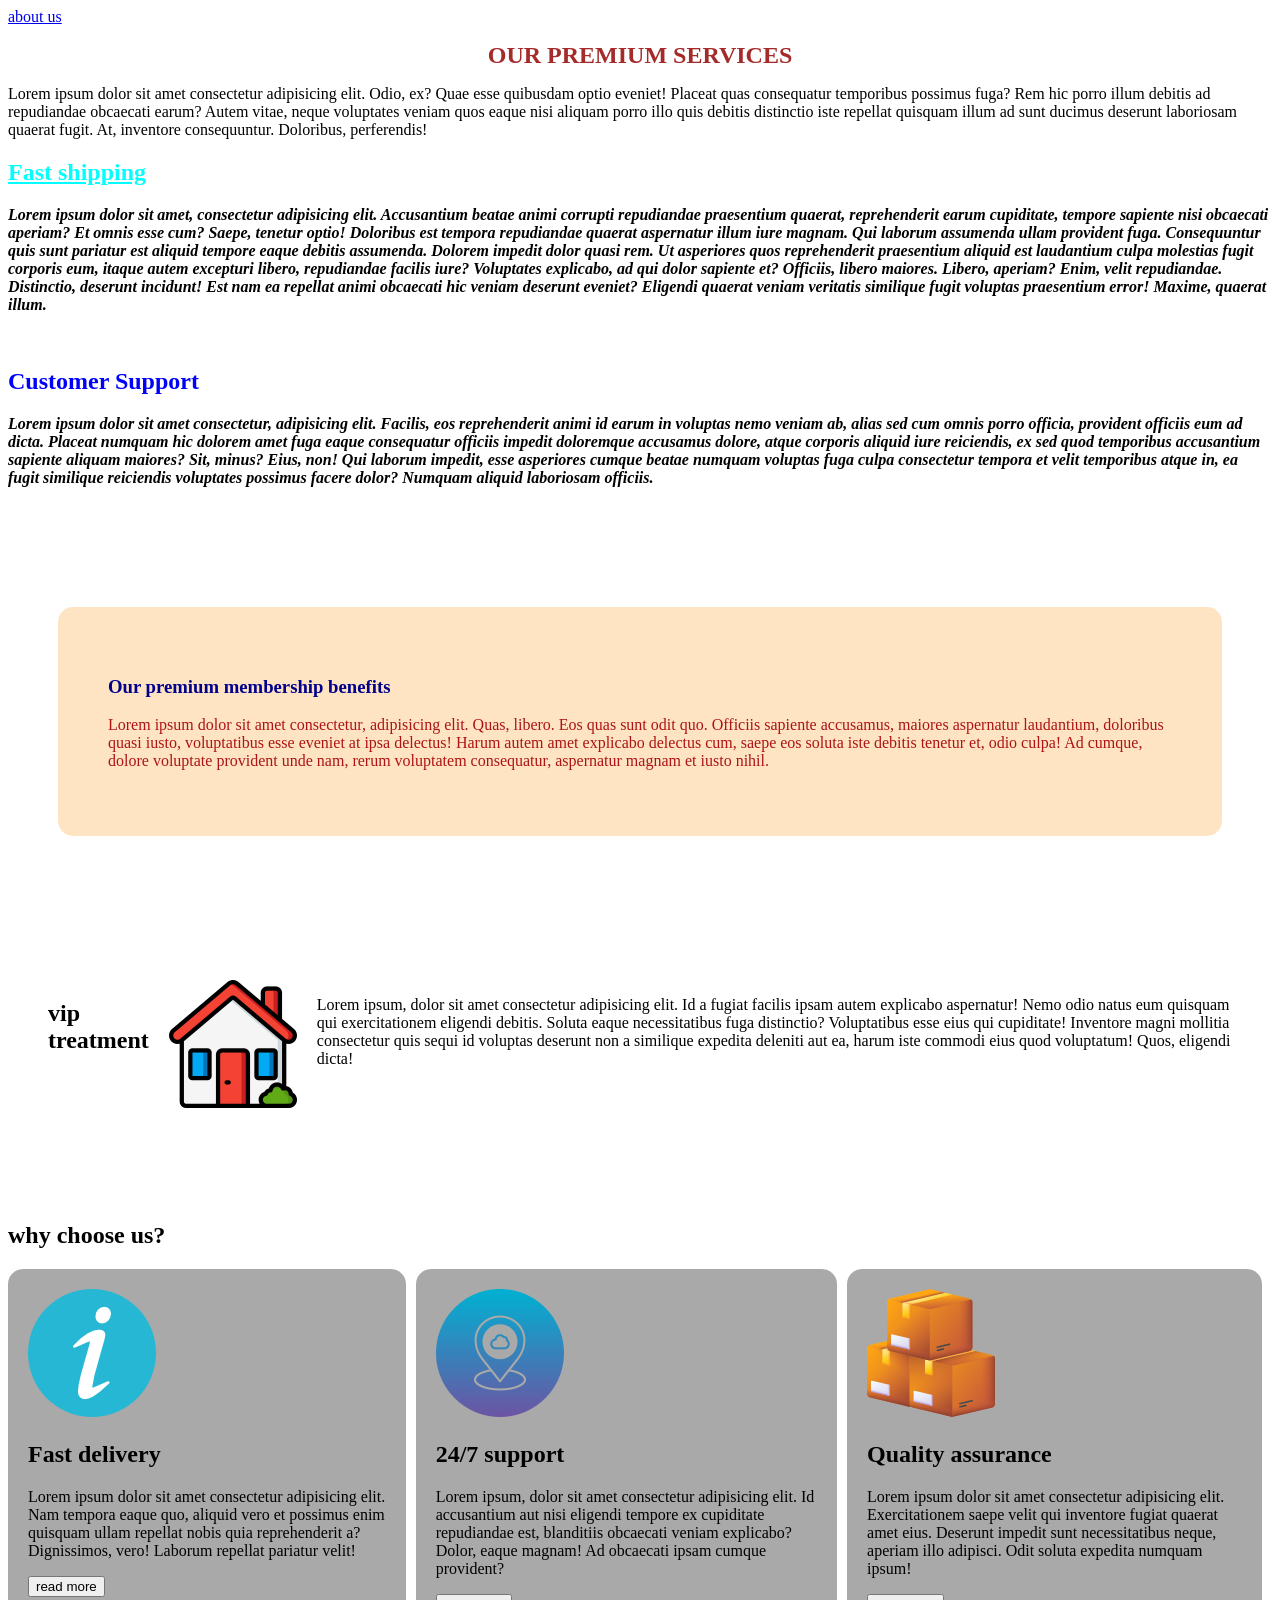
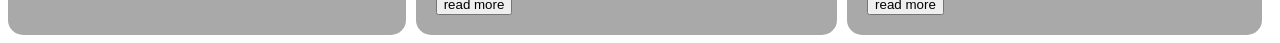
<file: services.html>
<!DOCTYPE html>
<html lang="en">
<head>
    <meta charset="UTF-8">
    <meta name="viewport" content="width=device-width, initial-scale=1.0">
    <link rel="icon" href="assets/services.png">
    <title>services</title>
    <link rel="stylesheet" href="css/services.css">
</head>
<body>
    <a href="about.html">about us</a>
    <!----class and id-->
    <h1>OUR PREMIUM SERVICES</h1>
    <P>Lorem ipsum dolor sit amet consectetur adipisicing elit. Odio, ex? Quae esse quibusdam optio eveniet! Placeat quas consequatur temporibus possimus fuga? Rem hic porro illum debitis ad repudiandae obcaecati earum?
    Autem vitae, neque voluptates veniam quos eaque nisi aliquam porro illo quis debitis distinctio iste repellat quisquam illum ad sunt ducimus deserunt laboriosam quaerat fugit. At, inventore consequuntur. Doloribus, perferendis!</P>
    <h2 id="fastshipping">Fast shipping</h2>
    <p class="paragraph">Lorem ipsum dolor sit amet, consectetur adipisicing elit. Accusantium beatae animi corrupti repudiandae praesentium quaerat, reprehenderit earum cupiditate, tempore sapiente nisi obcaecati aperiam? Et omnis esse cum? Saepe, tenetur optio!
    Doloribus est tempora repudiandae quaerat aspernatur illum iure magnam. Qui laborum assumenda ullam provident fuga. Consequuntur quis sunt pariatur est aliquid tempore eaque debitis assumenda. Dolorem impedit dolor quasi rem.
    Ut asperiores quos reprehenderit praesentium aliquid est laudantium culpa molestias fugit corporis eum, itaque autem excepturi libero, repudiandae facilis iure? Voluptates explicabo, ad qui dolor sapiente et? Officiis, libero maiores.
    Libero, aperiam? Enim, velit repudiandae. Distinctio, deserunt incidunt! Est nam ea repellat animi obcaecati hic veniam deserunt eveniet? Eligendi quaerat veniam veritatis similique fugit voluptas praesentium error! Maxime, quaerat illum.</p>
    <br>
    <h2 id="customersupport">Customer Support</h2>
    <p class="paragraph">Lorem ipsum dolor sit amet consectetur, adipisicing elit. Facilis, eos reprehenderit animi id earum in voluptas nemo veniam ab, alias sed cum omnis porro officia, provident officiis eum ad dicta.
    Placeat numquam hic dolorem amet fuga eaque consequatur officiis impedit doloremque accusamus dolore, atque corporis aliquid iure reiciendis, ex sed quod temporibus accusantium sapiente aliquam maiores? Sit, minus? Eius, non!
    Qui laborum impedit, esse asperiores cumque beatae numquam voluptas fuga culpa consectetur tempora et velit temporibus atque in, ea fugit similique reiciendis voluptates possimus facere dolor? Numquam aliquid laboriosam officiis.</p>
    <br><br><br>


    <!----divisions---->
    <div id="membership">
        <h3>Our premium membership benefits</h3>
        <p>Lorem ipsum dolor sit amet consectetur, adipisicing elit. Quas, libero. Eos quas sunt odit quo. Officiis sapiente accusamus, maiores aspernatur laudantium, doloribus quasi iusto, voluptatibus esse eveniet at ipsa delectus!
        Harum autem amet explicabo delectus cum, saepe eos soluta iste debitis tenetur et, odio culpa! Ad cumque, dolore voluptate provident unde nam, rerum voluptatem consequatur, aspernatur magnam et iusto nihil.</p>



        
    </div>

    <br><br><br>
<!-----vip treatment-->
    <div id="vip">
        <h2>vip treatment</h2>
<img src="assets/home.png" alt="">
<p>Lorem ipsum, dolor sit amet consectetur adipisicing elit. Id a fugiat facilis ipsam autem explicabo aspernatur! Nemo odio natus eum quisquam qui exercitationem eligendi debitis. Soluta eaque necessitatibus fuga distinctio?
Voluptatibus esse eius qui cupiditate! Inventore magni mollitia consectetur quis sequi id voluptas deserunt non a similique expedita deleniti aut ea, harum iste commodi eius quod voluptatum! Quos, eligendi dicta!</p>




    </div>
    <br><br><br>
    <h2>why choose us?</h2>
    <div id="main">
        <div class="services">
            <img src="assets/about.png" alt="">
            <h2>Fast delivery</h2>
            <p>Lorem ipsum dolor sit amet consectetur adipisicing elit. Nam tempora eaque quo, aliquid vero et possimus enim quisquam ullam repellat nobis quia reprehenderit a? Dignissimos, vero! Laborum repellat pariatur velit!</p>
            <button>read more</button>
        </div>
        <div class="services">
            <img src="assets/location.png" alt="">
            <h2>24/7 support</h2>
            <p>Lorem ipsum, dolor sit amet consectetur adipisicing elit. Id accusantium aut nisi eligendi tempore ex cupiditate repudiandae est, blanditiis obcaecati veniam explicabo? Dolor, eaque magnam! Ad obcaecati ipsam cumque provident?</p>
            <button>read more</button>
        </div>
        <div class="services">
            <img src="assets/product.png" alt="">
            <h2>Quality assurance</h2>
            <p>Lorem ipsum dolor sit amet consectetur adipisicing elit. Exercitationem saepe velit qui inventore fugiat quaerat amet eius. Deserunt impedit sunt necessitatibus neque, aperiam illo adipisci. Odit soluta expedita numquam ipsum!</p>
            <button>read more</button>
        </div>



    </div>

</body>
</html>
</file>
<file: css/lists.css>
body{
background-color: aqua;
margin: 30px;
}
h1{
text-align: center;

}
</file>
<file: css/products.css>
h1{
   color: rgb(13, 171, 171); 
   text-align: center;
   font-size: 40px;
   background-color: black;
   line-height: 100px;
   text-shadow: 0 0 8px white;
   font-weight: bolder;
   
}

h1:hover{
    background-color: beige;
    color: black;
}

p{
    font-style: italic;
}
img{
  width: 270px;  
  height: 470px;
  border-radius: 10px;
}
a{
    background-color: rgb(255, 255, 255);
    color: black;
    margin-right:5px ;
    padding: 5px;
    text-decoration: none
    border-radius: 10px;
}
a:hover{
    background-color: black
    color: white;
}
</file>
<file: css/register.css>
form{
background-color: aqua;
width: 500px;
margin: auto;
padding: 30px;
border-radius: 10px;
box-shadow: 8px 8px 10px black;

}
h1{
font-size: 40px;
text-shadow: 8px 8px 10px rgb(51, 42, 42);

}
label{
font-size: 20px;
font-family: 'Franklin Gothic Medium', 'Arial Narrow', Arial, sans-serif;


}
input[type=text],input[type=email],input[type=password],input[type=tel],input[type=date],input[type=datetime-local],input[type=file],select{
width: 100%;
height: 30px;
border-radius: 10px;
border: none;
margin-top: 10px;
box-shadow: 0 0 12px grey;
padding-left: 10px;



}
button{
background-color: burlywood;
padding: 10px;
border-radius: 10px;
margin: auto;
display: flex;


}
body{
background-image: url("../assets/bkg.png");
background-repeat: no-repeat;
background-size: cover;


}
</file>
<file: css/services.css>
h1{
text-align: center;
color: brown;
font-size: x-large;
}
#fastshipping{
text-decoration: underline;
color: aqua;


}
.paragraph{
font-weight: bolder;
font-style: italic;


}
#customersupport{
color: blue;

}
#membership{
background-color: bisque;
margin: 50px;
padding: 50px;
border-radius: 15px;
color: rgb(173, 20, 20);

}
#membership h3{
    color: darkblue;



}
#membership:hover{
background-color: brown;
color: black;

}

#vip{
    display: flex;
    margin: 40px;
    gap: 20px;



    
}
#main{
    display: flex;



}
.services{
background-color: darkgray;
margin-right: 10px;
border-radius: 15px;
padding: 20px;

}
</file>
